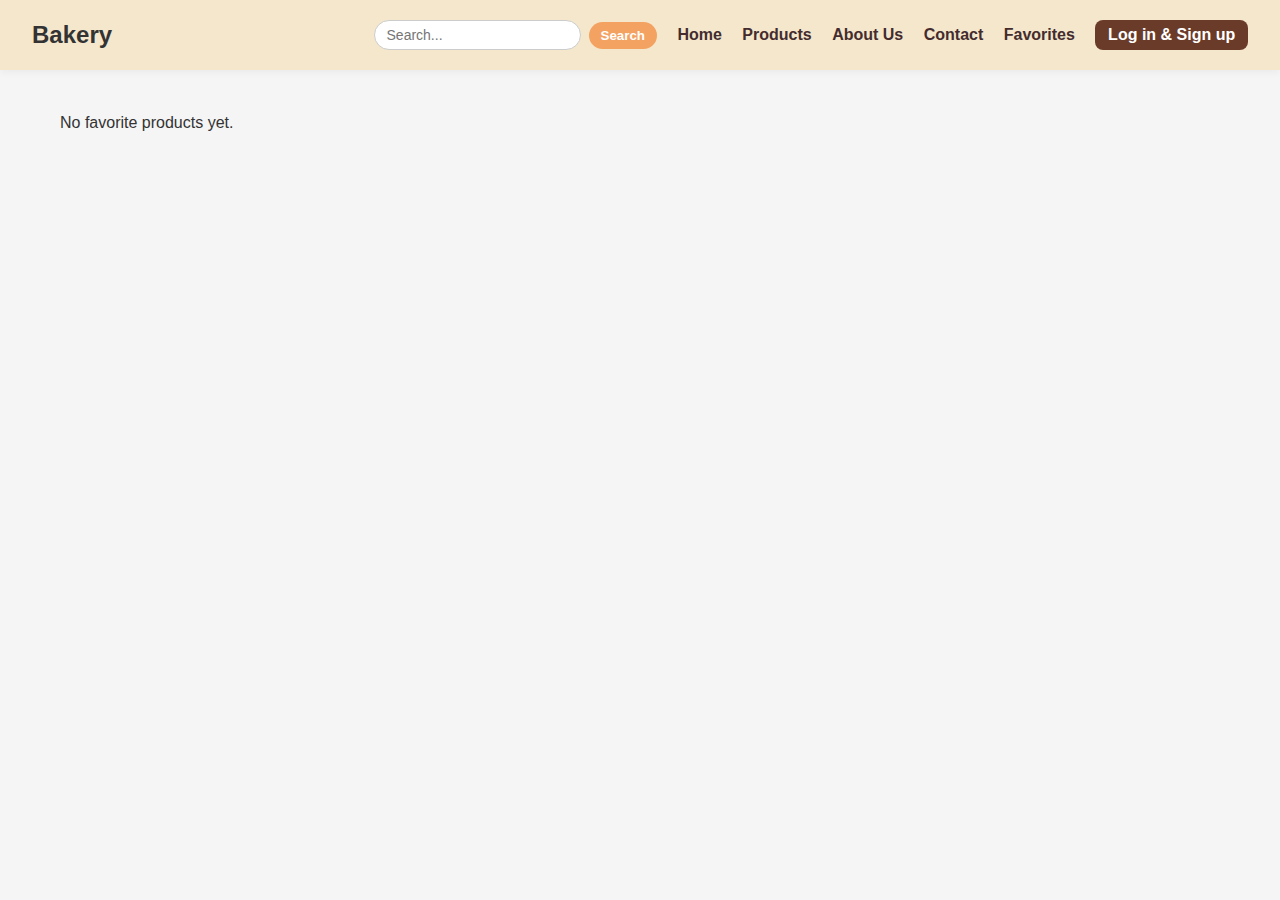
<file: hot.html>
<!DOCTYPE html>
<html lang="en">
<head>
    <meta charset="UTF-8">
    <meta name="viewport" content="width=device-width, initial-scale=1.0">
    <title>Document</title>
    <style>
        * {
            margin: 0;
            padding: 0;
            box-sizing: border-box;
        }

        body {
            font-family: 'Segoe UI', Tahoma, Geneva, Verdana, sans-serif;
            background: #f5f5f5;
            color: #333;
            line-height: 1.6;
        }

        header {
            display: flex;
            justify-content: space-between;
            align-items: center;
            background: #f4e7cb;
            padding: 1rem 2rem;
            box-shadow: 0 2px 8px rgba(0,0,0,0.05);
        }

        .logo {
            font-size: 1.5rem;
            font-weight: bold;
        }

        nav a {
            margin-left: 1rem;
            text-decoration: none;
            color: #442c2e;
            font-weight: 600;
        }

        nav .btn-login {
            background: #6b3b2a;
            color: white;
            padding: 0.4rem 0.8rem;
            border-radius: 8px;
        }

        nav .btn-login:hover {
            background: #4a281d;
        }
        .product-section {
            max-width: 1200px;
            margin: 40px auto;
            padding: 0 20px;
            font-family: 'Segoe UI', Tahoma, sans-serif;
        }

        .product-grid {
            display: flex;
            justify-content: space-between;
            grid-template-columns: repeat(auto-fit, minmax(220px, 1fr));
            gap: 20px;
        }

        .product-card {
            background-color: #fff;
            border-radius: 12px;
            overflow: hidden;
            box-shadow: 0 6px 14px rgba(0, 0, 0, 0.1);
            transition: transform 0.3s ease, box-shadow 0.3s ease;
            display: flex;
            flex-direction: column;
        }

        .product-card:hover {
            transform: translateY(-6px);
            box-shadow: 0 12px 20px rgba(0, 0, 0, 0.15);
        }

        .product-card img {
            width: 100%;
            height: 200px;
            object-fit: cover;
            display: block;
        }

        .product-card h3 {
            font-size: 1rem;
            font-weight: 600;
            text-align: center;
            margin: 12px 0;
            padding: 0 10px;
            color: #333;
        }
        .card-buttons {
            display: flex;
            justify-content: space-around;
            padding: 12px 16px 16px;
            gap: 8px;
        }

        .card-buttons a,
        .card-buttons button {
            flex: 1;
            text-align: center;
            padding: 8px 10px;
            border: none;
            border-radius: 6px;
            font-size: 0.9rem;
            cursor: pointer;
            transition: background-color 0.3s ease;
        }
            
        .btn-view {
            background-color: #ffb347;
            color: #fff;
            text-decoration: none;
        }

        .btn-view:hover {
            background-color: #ffa500;
        }

        .btn-remove {
            background-color: #ef5350;
            color: white;
        }

        .btn-remove:hover {
            background-color: #d32f2f;
        }
        .search-form {
            display: inline-flex;
            align-items: center;
            gap: 8px;
            margin-left: 20px;
        }

        .search-form input {
            padding: 6px 12px;
            border-radius: 20px;
            border: 1px solid #ccc;
            font-size: 14px;
            outline: none;
        }

        .search-form button {
            padding: 6px 12px;
            border-radius: 20px;
            border: none;
            background-color: #f4a261;
            color: white;
            font-weight: bold;
            cursor: pointer;
            transition: background-color 0.3s ease;
        }

        .search-form button:hover {
            background-color: #e76f51;
        }

        .suggestions-box {
            position: absolute;
            background-color: white;
            border: 1px solid #ccc;
            width: 100%;
            max-height: 200px;
            overflow-y: auto;
            display: none;
            z-index: 999;
        }
    </style>
</head>
<body>
    <header>
        <div class="logo">Bakery</div>
        <nav>
            <form id="searchForm" class="search-form">
                <div class="search-wrapper">
                    <input type="text" id="searchInput" placeholder="Search..." autocomplete="off" />
                    <div id="suggestions" class="suggestions-box"></div>
                </div>
                <button type="submit">Search</button>
            </form>
            <a href="./main.html">Home</a>
            <a href="products.html">Products</a>
            <a href="./about.html">About Us</a>
            <a href="./contact.html">Contact</a>
            <a href="./hot.html">Favorites</a>
            <a href="./signup.html" class="btn-login">Log in & Sign up </a>
        </nav>
    </header>
    <section class="product-section">
        <div id="favorites-list" class="product-grid"></div>
    </section>

  <script>
    const favoritesList = document.getElementById("favorites-list");
    const favorites = JSON.parse(localStorage.getItem("favorites")) || [];

    if (favorites.length === 0) {
      favoritesList.innerHTML = "<p>No favorite products yet.</p>";
    }
    favorites.forEach(meal => {
        const card = document.createElement("div");
        card.className = "product-card";

        card.innerHTML = `
        <img src="${meal.strMealThumb}" alt="${meal.strMeal}">
        <h3>${meal.strMeal}</h3>
        <div class="card-buttons">
            <a href="./product_detail.html?id=${meal.idMeal}" class="btn-view">View Details</a>
            <button class="btn-remove" data-id="${meal.idMeal}">Remove</button>
        </div>
        `;

        favoritesList.appendChild(card);
    });

    favoritesList.addEventListener("click", function (e) {
    if (e.target.classList.contains("btn-remove")) {
        const idToRemove = e.target.getAttribute("data-id");
        const updatedFavorites = favorites.filter(meal => meal.idMeal !== idToRemove);
        localStorage.setItem("favorites", JSON.stringify(updatedFavorites));
        location.reload();
    }
    });
    const searchInput = document.getElementById("searchInput");
    const suggestionsBox = document.getElementById("suggestions");
    const searchForm = document.getElementById("searchForm");
    let desserts = [];

    fetch("https://www.themealdb.com/api/json/v1/1/filter.php?c=Dessert")
        .then((res) => res.json())
        .then((data) => {
            desserts = data.meals;
    });


    searchInput.addEventListener("input", () => {
        const keyword = searchInput.value.toLowerCase().trim();
        suggestionsBox.innerHTML = "";

        if (keyword.length === 0) {
            suggestionsBox.style.display = "none";
            return;
        }

        const matches = desserts.filter((meal) =>
            meal.strMeal.toLowerCase().includes(keyword)
        );

        if (matches.length === 0) {
            suggestionsBox.style.display = "none";
            return;
        }

        matches.slice(0, 6).forEach((meal) => {
            const div = document.createElement("div");
            div.classList.add("suggestion-item");
            div.textContent = meal.strMeal;
            div.addEventListener("click", () => {
                window.location.href = `product_detail.html?id=${meal.idMeal}`;
            });
            suggestionsBox.appendChild(div);
        });

        suggestionsBox.style.display = "block";
    });

    document.addEventListener("click", (e) => {
        if (!searchForm.contains(e.target)) {
            suggestionsBox.style.display = "none";
        }
    });


    searchForm.addEventListener("submit", (e) => {
        e.preventDefault();
        const keyword = searchInput.value.toLowerCase().trim();
        const match = desserts.find((meal) =>
            meal.strMeal.toLowerCase() === keyword
        );

        if (match) {
            window.location.href = `product_detail.html?id=${match.idMeal}`;
        } else {
            alert("No matching dessert found.");
        }
    });
  </script>
</body>
</html>
</file>
